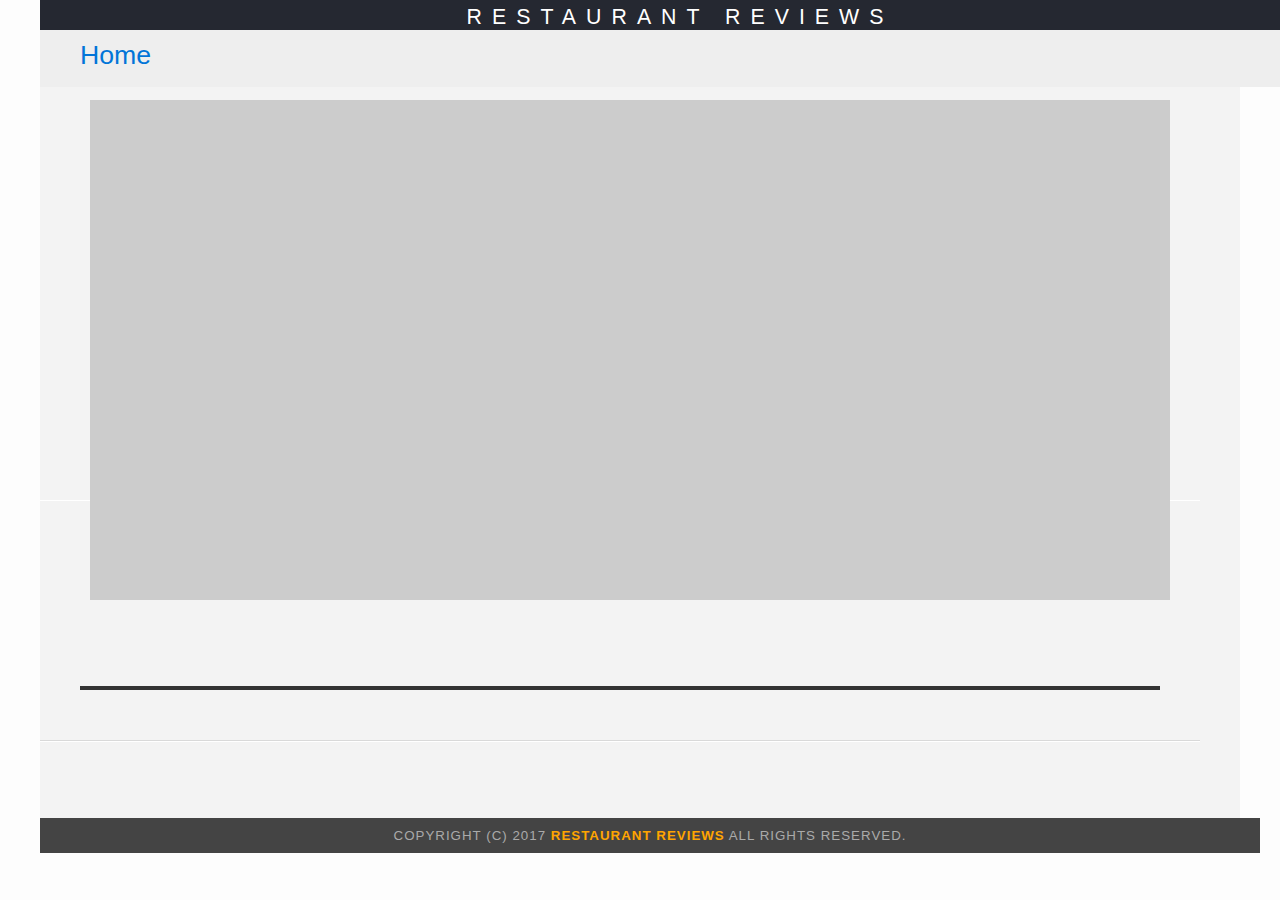
<file: restaurant.html>
<!DOCTYPE html>
<html lang="en">

<head>
  <!-- Normalize.css for better cross-browser consistency -->
  <link rel="stylesheet" src="//normalize-css.googlecode.com/svn/trunk/normalize.css" />
  <!-- Main CSS file -->
  <link rel="manifest" href="./manifest.json">
  <link rel="stylesheet" href="css/styles.css" type="text/css">
  <link rel="stylesheet" href="https://unpkg.com/leaflet@1.3.1/dist/leaflet.css" integrity="sha512-Rksm5RenBEKSKFjgI3a41vrjkw4EVPlJ3+OiI65vTjIdo9brlAacEuKOiQ5OFh7cOI1bkDwLqdLw3Zg0cRJAAQ==" crossorigin=""/>
  <title>Restaurant Info</title>
</head>

<body class="inside">
  <!-- Beginning header -->
  <header>
    <!-- Beginning nav -->
    <nav>
      <h1><a href="/">Restaurant Reviews</a></h1>
    </nav>
    <!-- Beginning breadcrumb -->
    <ul id="breadcrumb" role="navigation" aria-label="Breadcrumb">
      <li><a href="/Restaurant-Reviews-App/">Home</a></li>
    </ul>
    <!-- End breadcrumb -->
    <!-- End nav -->
  </header>
  <!-- End header -->

  <!-- Beginning main -->
  <main id="maincontent">
    <!-- Beginning map -->
    <section id="map-container">
      <div id="map" aria-label="location" role="application"></div>
    </section>
    <!-- End map -->
    <!-- Beginning restaurant -->
    <section id="restaurant-container">
      <h1 id="restaurant-name"></h1>
      <img id="restaurant-img">
      <p id="restaurant-cuisine"></p>
      <p id="restaurant-address"></p>
      <table id="restaurant-hours"></table>
    </section>
    <!-- end restaurant -->
    <!-- Beginning reviews -->
    <section id="reviews-container">
      <ul id="reviews-list"></ul>
    </section>
    <!-- End reviews -->
  </main>
  <!-- End main -->

  <!-- Beginning footer -->
  <footer id="footer">
    Copyright (c) 2017 <a href="/"><strong>Restaurant Reviews</strong></a> All Rights Reserved.
  </footer>
  <!-- End footer -->
  <script src="https://unpkg.com/leaflet@1.3.1/dist/leaflet.js" integrity="sha512-/Nsx9X4HebavoBvEBuyp3I7od5tA0UzAxs+j83KgC8PU0kgB4XiK4Lfe4y4cgBtaRJQEIFCW+oC506aPT2L1zw==" crossorigin=""></script>
  <!-- Beginning scripts -->
  <!-- Database helpers -->
  <script type="text/javascript" src="js/dbhelper.js"></script>
  <!-- Main javascript file -->
  <script type="text/javascript" src="js/restaurant_info.js"></script>
  <!-- Google Maps -->
 <!--  <script async defer src="https://maps.googleapis.com/maps/api/js?key=AIzaSyA_tKbW6A5pQ-eupxI56myUnHLqYCzOjKo&libraries=places&callback=initMap"></script> -->
  <!-- End scripts -->

</body>

</html>
</file>
<file: css/styles.css>
@charset "utf-8";
/* CSS Document */

body,td,th,p{
	font-family: Arial, Helvetica, sans-serif;
	font-size: 10pt;
	color: #333;
}

td {
  font-size: 20pt; 
}
body {
  margin: auto;
	background-color: #fdfdfd;
	margin: 0;
  position:relative;
  max-width: 1200px;
  margin: auto;
}
ul, li {
	font-family: Arial, Helvetica, sans-serif;
	font-size: 20pt;
	color: #333;
}
a {
	color: orange;
	text-decoration: none;
}
a:hover, a:focus {
	color: #3397db;
	text-decoration: none;
}
a img{
	border: none 0px #fff;
}
h1, h2, h3, h4, h5, h6 {
  font-family: Arial, Helvetica, sans-serif;
  margin: 0 0 20px;
}
article, aside, canvas, details, figcaption, figure, footer, header, hgroup, menu, nav, section {
	display: block;
}
#maincontent {
  background-color: #f3f3f3;
  min-height: 100%;
}
#footer {
  background-color: #444;
  color: #aaa;
  font-size: 10pt;
  letter-spacing: 1px;
  padding: 10px;
  text-align: center;
  text-transform: uppercase;
}
/* ====================== Navigation ====================== */
nav {
  width: 100%;
  height: 30px;
  background-color: #252831;
  text-align:center;
}
nav h1 {
  margin: auto;
}
nav h1 a {
  color: #fff;
  font-size: 10pt;
  font-weight: 200;
  letter-spacing: 10px;
  text-transform: uppercase;
}
#breadcrumb {
  padding: 10px 40px 16px;
  list-style: none;
  background-color: #eee;
  font-size: 17px;
  margin: 0;
}

/* Display list items side by side */
#breadcrumb li {
  display: inline;
}

/* Add a slash symbol (/) before/behind each list item */
#breadcrumb li+li:before {
  padding: 8px;
  color: black;
  content: "/\00a0";
}

/* Add a color to all links inside the list */
#breadcrumb li a {
  color: #0275d8;
  text-decoration: none;
}

/* Add a color on mouse-over */
#breadcrumb li a:hover {
  color: #01447e;
  text-decoration: underline;
}
/* ====================== Map ====================== */
#map {
  height: 300px;
  width: 100%;
  background-color: #ccc;
}
/* ====================== Restaurant Filtering ====================== */
.filter-options {
  display: flex;
  flex-wrap: wrap;
  width: 100%;
  height: 60px;
  background-color: #3397DB;
  align-items: center;
  justify-content: space-evenly;
}
.filter-options h2 {
  width: 100%;
  color: white;
  font-size: 1rem;
  font-weight: normal;
  line-height: 1;
  margin: 0 5px;
  padding: 5px;
}
.filter-options select {
  background-color: white;
  border: 1px solid #fff;
  font-family: Arial,sans-serif;
  font-size: 11pt;
  height: 30px;
  letter-spacing: 0;
  margin: 0;
  padding: 0 10px;
  width: 45%;
}

/* ====================== Restaurant Listing ====================== */
#restaurants-list {
  background-color: #f3f3f3;
  list-style: outside none none;
  margin: 0;
  padding: 10px 10px;
  text-align: center;
}
#restaurants-list li {
  background-color: #fff;
  border: 2px solid #ccc;
  font-family: Arial,sans-serif;
  margin: auto;
  min-height: 380px;
  padding: 0 30px 10px;
  width: 250px;
}
#restaurants-list .restaurant-img {
  background-color: #ccc;
  display: block;
  margin: 10px 0px;
  max-width: 100%;
  height: 200px;
  min-width: 100%;
}
#restaurants-list li h1 {
  text-align: center;
  width: 100%;
  color: #f18200;
  font-family: Arial,sans-serif;
  font-size: 14pt;
  font-weight: 200;
  letter-spacing: 0;
  line-height: 1.3;
  margin: 20px 0 10px;
  text-transform: uppercase;
}
#restaurants-list p {
  text-align: center;
  margin: 0;
  font-size: 11pt;
}
#restaurants-list li a {
  background-color: orange;
  border-bottom: 3px solid #eee;
  color: #fff;
  display: inline-block;
  font-size: 10pt;
  margin: 15px 0 0;
  padding: 8px 30px 10px;
  text-align: center;
  text-decoration: none;
  text-transform: uppercase;
}

/* ====================== Restaurant Details ====================== */
.inside header {
  position: fixed;
  top: 0;
  width: 100%;
  z-index: 1000;
}
.inside #map-container {
  background: blue none repeat scroll 0 0;
  height: 87%;
  position: relative;
  top: 100px;
  width: 90%;
  height: 500px;
  left: 50px;
}
.inside #map {
  background-color: #ccc;
  height: 100%;
  width: 100%;
}
.inside #footer {
  bottom: 0;
  position: absolute;
  width: 100%;
}
#restaurant-name {
  color: #f18200;
  font-family: Arial,sans-serif;
  font-size: 20pt;
  font-weight: 200;
  letter-spacing: 0;
  margin: 15px 0 30px;
  text-transform: uppercase;
  line-height: 1.1;
}
#restaurant-img {
	width: 100%;
}
#restaurant-address {
  font-size: 20pt;
  margin: 10px 0px;
}
#restaurant-cuisine {
  background-color: #333;
  color: #ddd;
  font-size: 12pt;
  font-weight: 300;
  letter-spacing: 10px;
  margin: 0 0 20px;
  padding: 2px 0;
  text-align: center;
  text-transform: uppercase;
	width: 100%;
}
#restaurant-container, #reviews-container {
  border-bottom: 1px solid #d9d9d9;
  border-top: 1px solid #fff;
  padding: 140px 40px 30px;
  width: 90%;
}
#reviews-container {
  padding: 30px 40px 80px;
}
#reviews-container h2 {
  color: #f58500;
  font-size: 24pt;
  font-weight: 300;
  letter-spacing: -1px;
  padding-bottom: 1pt;
}
#reviews-list {
  margin: 0;
  padding: 0;
}
#reviews-list li {
  background-color: #fff;
  border: 2px solid #f3f3f3;
  display: block;
  list-style-type: none;
  margin: 0 0 30px;
  overflow: hidden;
  padding: 0 20px 20px;
  position: relative;
  width: 100%;
}
#reviews-list li p {
  margin: 0 0 10px;
}
#restaurant-hours td {
  color: #666;
}

@media only screen and (min-width: 500px) {
  nav h1 a {
    font-size: 16pt;  
  }

  #restaurants-list li {
    margin: 10px;
    width: 80%;
  }
  #restaurants-list .restaurant-img {
    height: 250px;
  }

  #restaurants-list li h1 {
    margin: 0;
    font-size: 20pt;
  }

  #restaurants-list p {
    font-size: 14pt;
  }

  p {
    font-size: 12pt;  
  }
}

@media only screen and (min-width: 600px) {
  #restaurants-list .restaurant-img {
    width: 200px;
    height: 200px;
  }

  #restaurants-list li {
    display: flex;
    flex-wrap: wrap;
    justify-content: center;
    width: 35%;
    text-align: center;
  }

  #restaurants-list li h1 {
    font-size: 14pt;
    text-align: center;
  }

  #restaurants-list p {
    text-align: center;
  }

  #restaurants-list {
    display: flex;
    flex-wrap: wrap;
    justify-content: center;
  }
}

@media only screen and (min-width: 850px) {
  #restaurants-list li {
    width: 22%;
  }

  #restaurants-list .restaurant-img {
    min-width: 0;
    width: 226px;
    height: 200px;
  }
}
</file>
